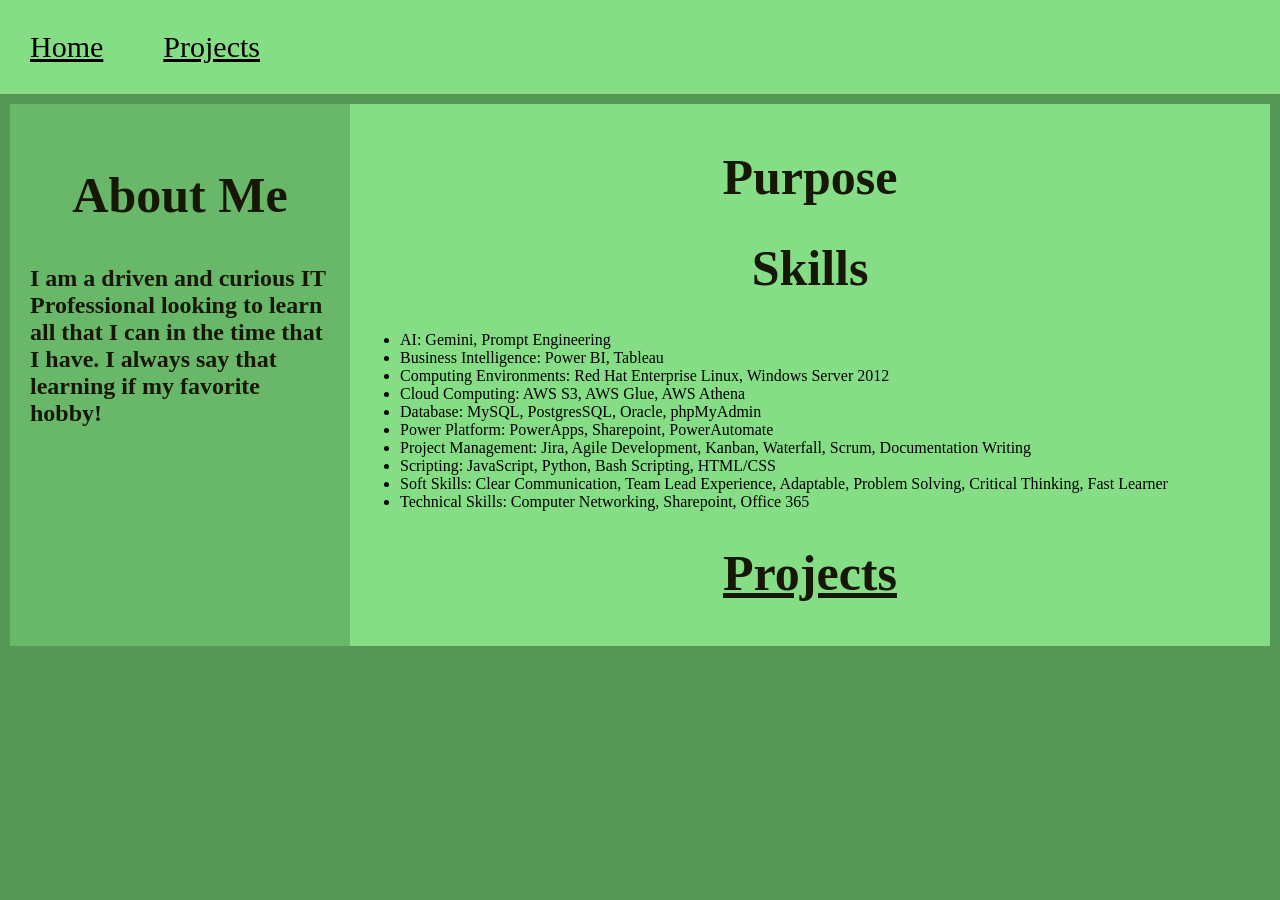
<file: index.html>
<!DOCTYPE html>
<html>
  <head>
    <link rel="stylesheet" href="stylesheet.css">
    <title>
      Sabrina Warren Portfolio
    </title>
  </head>
  <body>
    <nav class="navigation">
      <ul class="navigation">
        <li class="navigation">
          <a href="index.html">Home</a>
        </li>
        <li class="navigation">
          <a href="projects.html">Projects</a>
        </li>
      </ul>
    </nav>
    <div class="mainFlex">
      <aside class="mainFlexAbout">
        <h1>
          About Me
        </h1>
        <h2>
          I am a driven and curious IT Professional looking to learn all that I can in the time that I have. I always say that learning if my favorite hobby!
        </h2>
      </aside>
      <div class="mainFlexContent">
        <h1>
            Purpose
        </h1>
        <h1>
            Skills
        </h1>
        <ul>
          <li>
            AI: Gemini, Prompt Engineering
          </li>
          <li>
            Business Intelligence: Power BI, Tableau
          </li>
          <li>
            Computing Environments: Red Hat Enterprise Linux, Windows Server 2012
          </li>
          <li>
            Cloud Computing: AWS S3, AWS Glue, AWS Athena
          </li>
          <li>
            Database: MySQL, PostgresSQL, Oracle, phpMyAdmin
          </li>
          <li>
            Power Platform: PowerApps, Sharepoint, PowerAutomate
          </li>
          <li>
            Project Management: Jira, Agile Development, Kanban, Waterfall, Scrum, Documentation Writing
          </li>
          <li>
            Scripting: JavaScript, Python, Bash Scripting, HTML/CSS
          </li>
          <li>
            Soft Skills: Clear Communication, Team Lead Experience, Adaptable, Problem Solving, Critical Thinking, Fast Learner
          </li>
          <li>
            Technical Skills: Computer Networking, Sharepoint, Office 365
          </li>
        </ul>
        <h1>
          <a href="projects.html">Projects</a>
        </h1>
        </h4>
      </div>
    </div>
  </body>
</html>
</file>
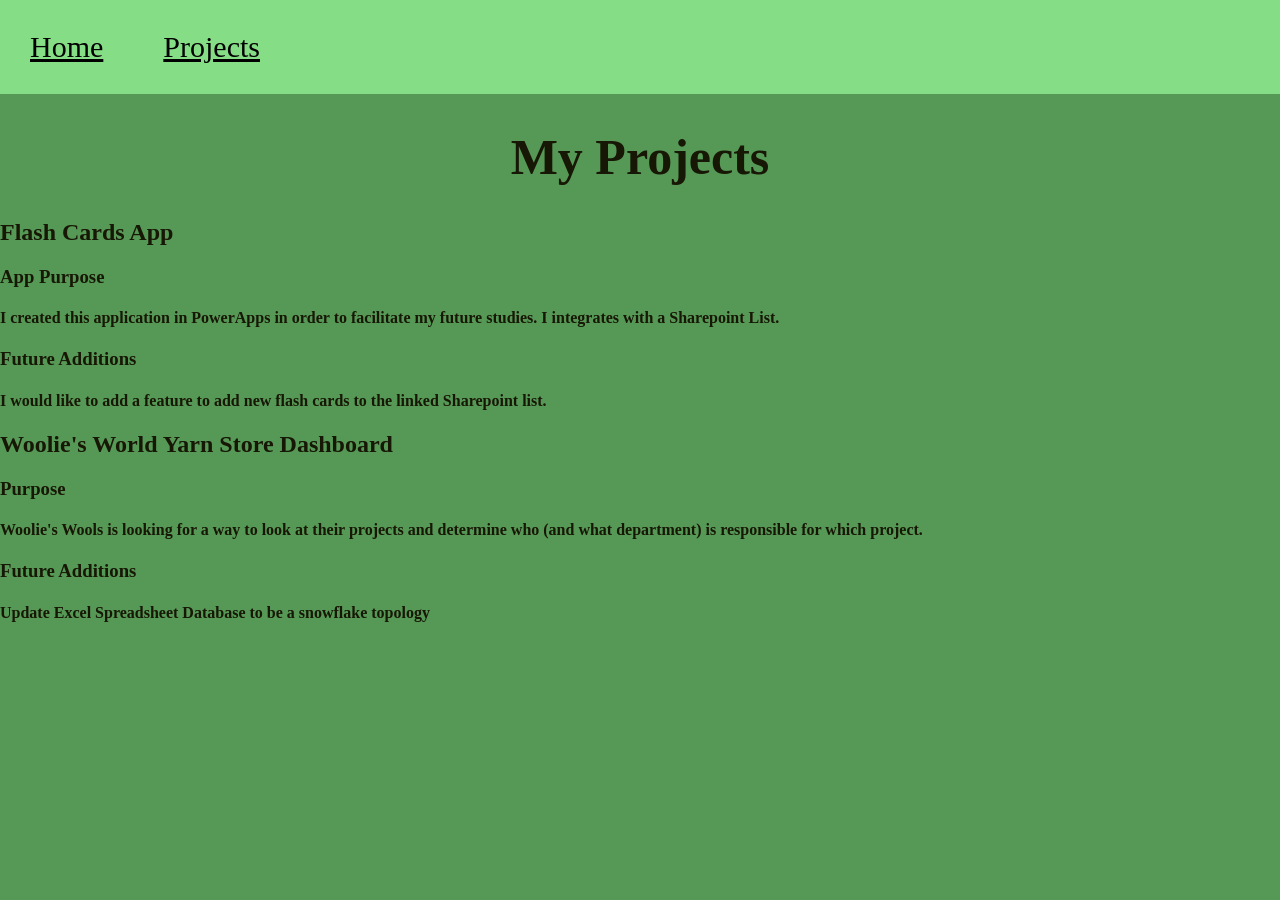
<file: projects.html>
<!DOCTYPE html>
<html>
  <head>
    <link rel="stylesheet" href="stylesheet.css">
    <title>
      Sabrina Warren Projects
    </title>
  </head>
  <body>
    <nav class="navigation">
      <ul class="navigation">
        <li class="navigation">
          <a href="index.html">Home</a>
        </li>
        <li class="navigation">
          <a href="projects.html">Projects</a>
        </li>
      </ul>
    </nav>
    <div>
      <h1>
        My Projects
      </h1>
      <div class="FlashCards">
        <h2>
          Flash Cards App
        </h2>
        <h3>
          App Purpose
        </h3>
        <h4>
          I created this application in PowerApps in order to facilitate my future studies. I integrates with a Sharepoint List.
        </h4>
        <h3>
          Future Additions
        </h3>
        <h4>
          I would like to add a feature to add new flash cards to the linked Sharepoint list.
        </h4>
      </div>
      <div class="WooliesWorld">
        <h2>
          Woolie's World Yarn Store Dashboard
        </h2>
        <h3>
          Purpose
        </h3>
        <h4>
          Woolie's Wools is looking for a way to look at their projects and determine who (and what department) is responsible for which project.
        </h4>
        <h3>
          Future Additions
        </h3>
        <h4>
          Update Excel Spreadsheet Database to be a snowflake topology
        </h4>
      </div>
    </div>
  </body>
</html>
</file>
<file: stylesheet.css>
body{
  background-color: #569956;
  width: 100%;
  margin: 0;
  padding: 0;
}

h1{
  font-size: 50px;
  color: #171705;
  text-align: center;
  font-family: Garamond;
}

h2{
  font-family: Garamond;
  color: #171705;
}

h3{
  font-family: Garamond;
  color: #171705;
}

h4{
  font-family: Garamond;
  color: #171705;
}

a{
  color: inherit;
}

.mainFlex{
  display: flex;
  padding: 10px;
}

.mainFlexAbout{
  padding: 20px;
  flex: 1;
  background-color: #69b869;
  position: sticky;
}

.mainFlexContent{
  padding: 10px;
  flex: 3;
  background-color: #85de85;
}

.navigation nav{
    width: 100%;
}

.navigation{
  display: flex;
  background-color: #85de85;
}

.navigation ul{
  list-style-type: none;
  margin: 0;
  padding: 0;
}

.navigation li{
  margin: 10px;
  padding: 20px;
  font-size: 30px;
  font-family: Garamond;
}
</file>
